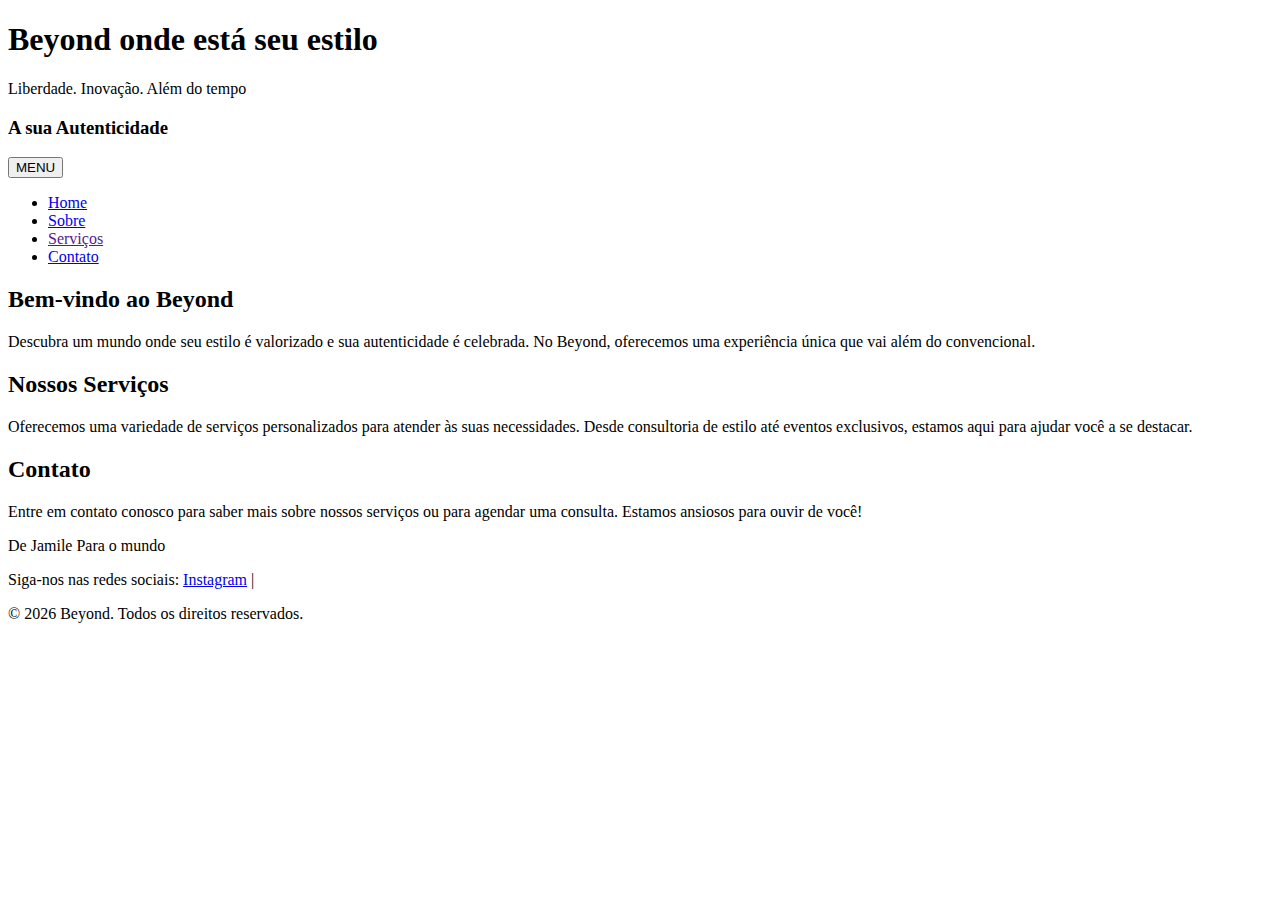
<file: index.html>
<!DOCTYPE html>
<html lang="pt-BR">
<head>
  <meta charset="UTF-8">
  <title>Beyond</title>
  <meta name="viewport" content="width=device-width, initial-scale=1.0">
  <link rel="stylesheet" href="styles.css">
</head>
<body>
  <header
    img src='media/beyond logo.png' alt ='logo.png beyond'>
  </header>
  <h1>Beyond onde está seu estilo</h1>
  <p>Liberdade. Inovação. Além do tempo</p>
  <h3>A sua Autenticidade</h3>
  <button>MENU</button>
  <nav>
    <ul>
      <li><a href="index.html">Home</a></li>
      <li><a href="sobre.html">Sobre</a></li>
      <li><a href="">Serviços</a></li>
      <li><a href="https://wa.me/48936181446">Contato</a></li>
    </ul>
  </nav>
  <!--
    CONTEÚDO PRINCIPAL:
    Use <main> para o conteúdo principal do site.
    <section> separa blocos de conteúdo.
  -->
  <main>
    <section>
      <h2>Bem-vindo ao Beyond</h2>
      <p>Descubra um mundo onde seu estilo é valorizado e sua autenticidade é celebrada. No Beyond, oferecemos uma experiência única que vai além do convencional.</p>
    </section>
    <section>
      <h2>Nossos Serviços</h2>
      <p>Oferecemos uma variedade de serviços personalizados para atender às suas necessidades. Desde consultoria de estilo até eventos exclusivos, estamos aqui para ajudar você a se destacar.</p>
    </section>
    <section>
      <h2>Contato</h2>
      <p>Entre em contato conosco para saber mais sobre nossos serviços ou para agendar uma consulta. Estamos ansiosos para ouvir de você!</p>
    <footer>
      <p>De Jamile Para o mundo</p>
      <p>
        Siga-nos nas redes sociais:
        <a href="https://www.instagram.com/jami_log/">Instagram</a> |
      </p>
      <p>&copy; 2026 Beyond. Todos os direitos reservados.</p>
    </footer>
  </main>
  <!--
    O JavaScript é conectado no final do body para adicionar interatividade.
    Exemplo: <script src="script.js"></script>
  -->
  <script src="script.js"></script>
</body>
</html>
</file>
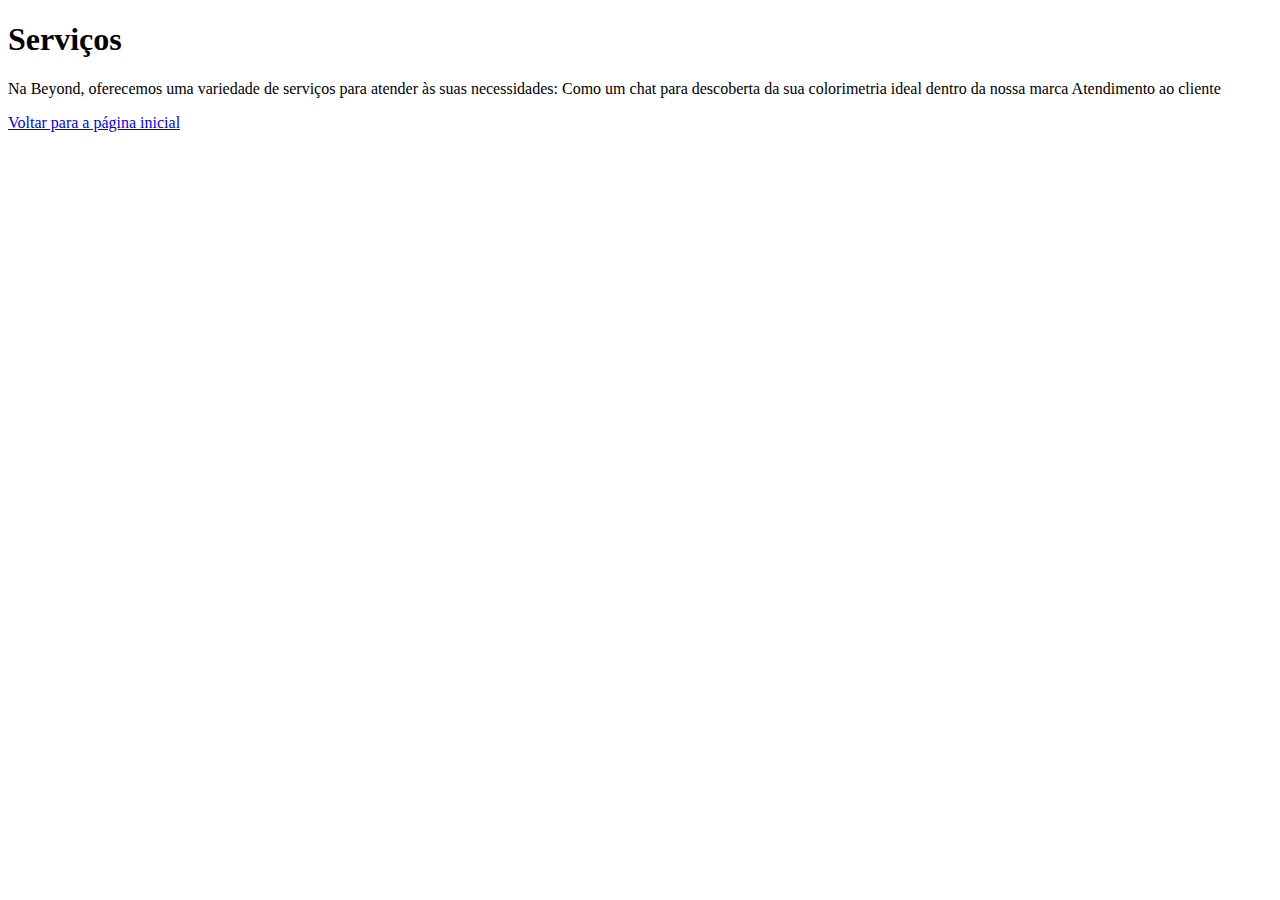
<file: servicos.html>
<!DOCTYPE html>
<html lang="pt-BR">
<head>
  <meta charset="UTF-8">
  <title>Serviços - Beyond</title>
  <link rel="stylesheet" href="styles.css">
</head>
<body>
  <h1>Serviços</h1>
  <p>
    Na Beyond, oferecemos uma variedade de serviços para atender às suas necessidades:
    Como um chat para descoberta da sua colorimetria ideal dentro da nossa marca 
    Atendimento ao cliente 
  </p>
  <a href="index.html">Voltar para a página inicial</a>
</body>
</html>
</file>
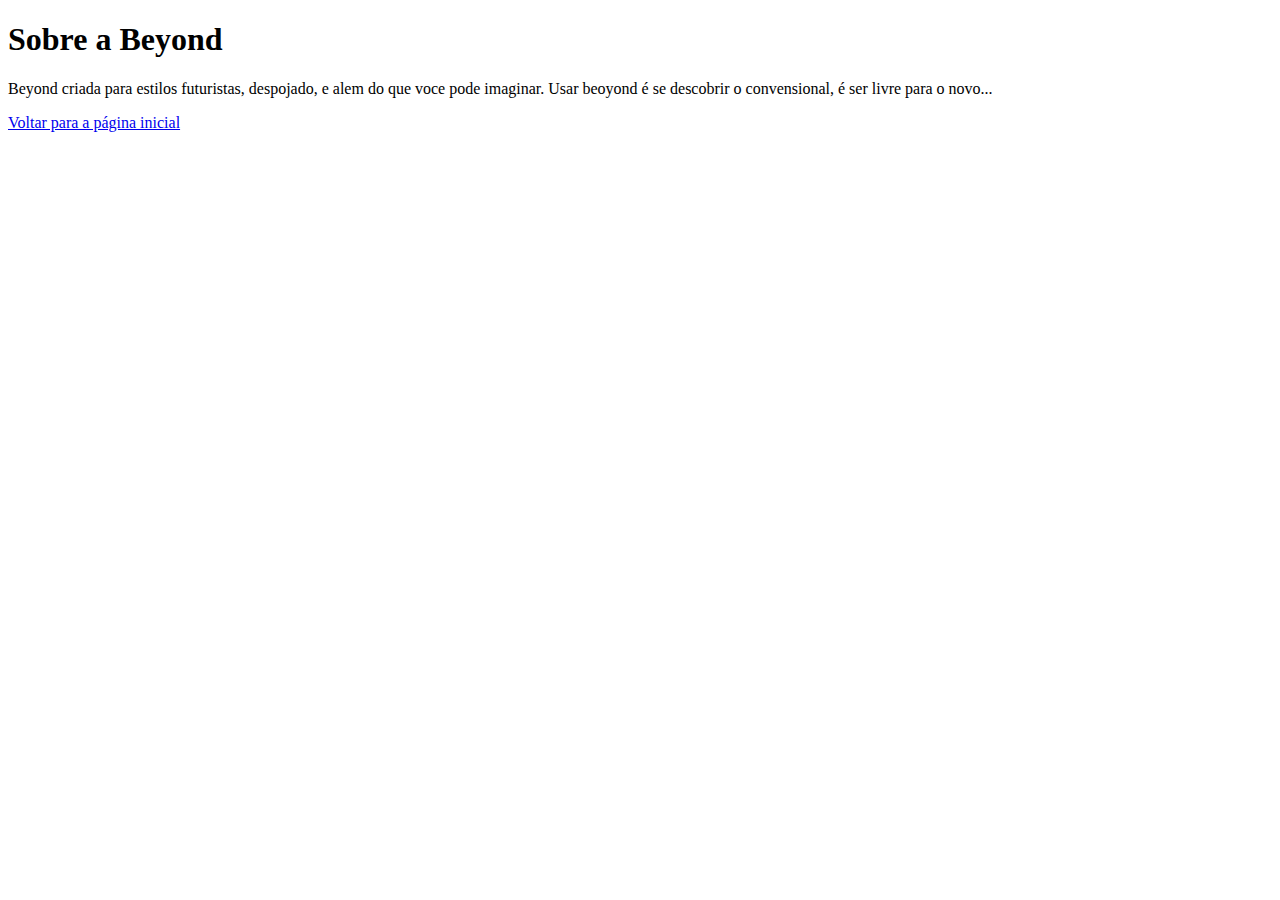
<file: sobre.html>
<!DOCTYPE html>
<html lang="pt-BR">
<head>
  <meta charset="UTF-8">
  <title>Sobre - Beyond</title>
  <link rel="stylesheet" href="styles.css">
</head>
<body>
  <h1>Sobre a Beyond</h1>
  <p>
    Beyond criada para estilos futuristas, despojado, e alem do que voce pode imaginar. 
    Usar beoyond é se descobrir o convensional, é ser livre para o novo...
  </p>
  <a href="index.html">Voltar para a página inicial</a>
</body>
</html>
</file>
<file: styles.css>
/*
  styles.css
  Este arquivo serve para estilizar o HTML.
  Tudo que você mudar aqui afeta a aparência dos elementos da página.
  Exemplo: body { background: #f0f0f0; }
  Use seletores para escolher quais elementos HTML estilizar.
  O CSS é ligado ao HTML pelo <link rel="stylesheet" href="styles.css">.
*/

/* Escreva seu CSS aqui! */

.titulo-beyond {
  color: green; /* deixe o titulo verde */
  font-family: 'courier new ' , courier, monospace; /* deixa a fonte do titulo courier */
  }
</file>
